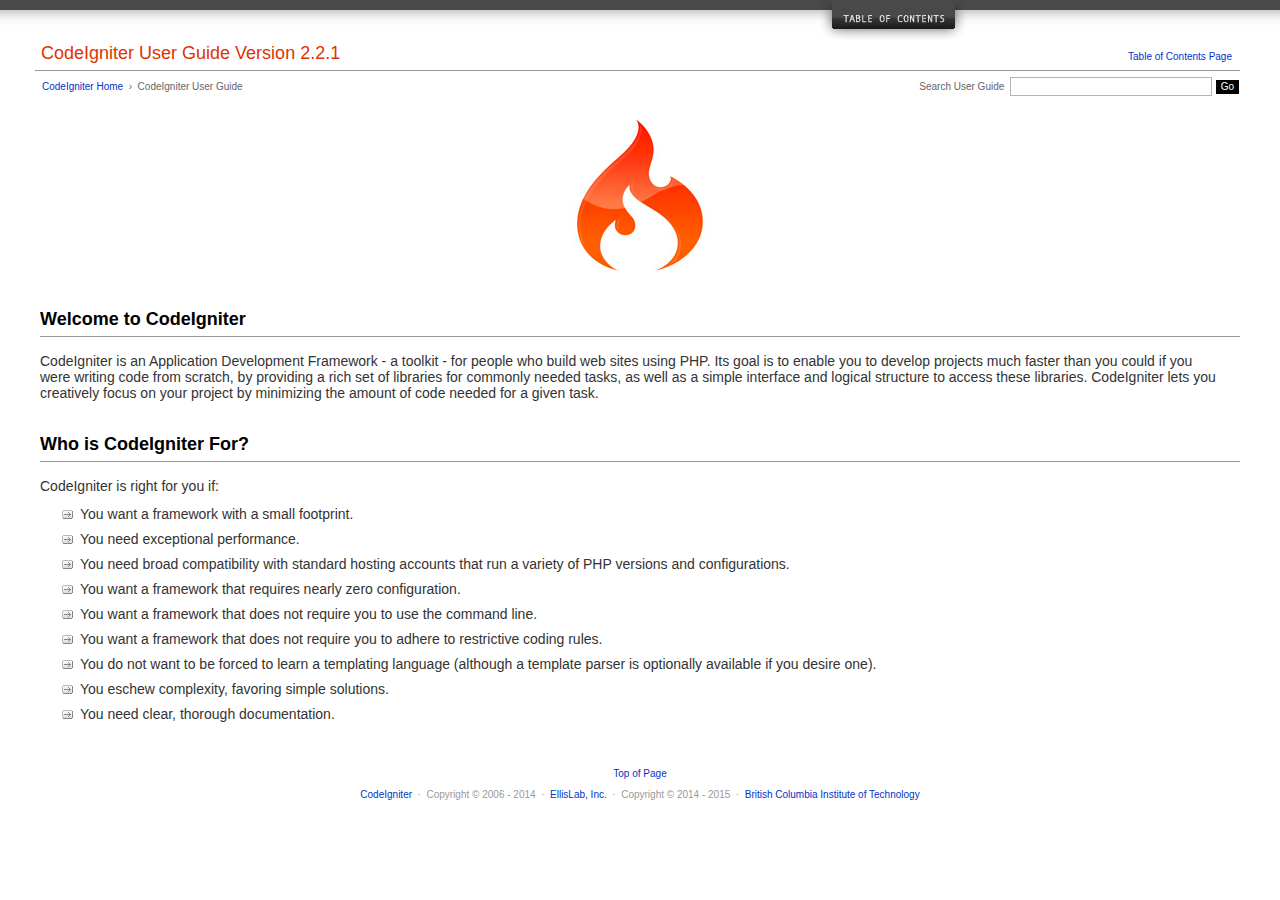
<file: www/user_guide/index.html>
<!DOCTYPE html PUBLIC "-//W3C//DTD XHTML 1.0 Transitional//EN" "http://www.w3.org/TR/xhtml1/DTD/xhtml1-transitional.dtd">
<html xmlns="http://www.w3.org/1999/xhtml" xml:lang="en" lang="en">
<head>

<meta http-equiv="Content-Type" content="text/html; charset=utf-8" />
<title>Welcome to CodeIgniter : CodeIgniter User Guide</title>

<style type='text/css' media='all'>@import url('userguide.css');</style>
<link rel='stylesheet' type='text/css' media='all' href='userguide.css' />

<script type="text/javascript" src="nav/nav.js"></script>
<script type="text/javascript" src="nav/prototype.lite.js"></script>
<script type="text/javascript" src="nav/moo.fx.js"></script>
<script type="text/javascript" src="nav/user_guide_menu.js"></script>

<meta http-equiv='expires' content='-1' />
<meta http-equiv= 'pragma' content='no-cache' />
<meta name='robots' content='all' />
<meta name='author' content='ExpressionEngine Dev Team' />
<meta name='description' content='CodeIgniter User Guide' />

</head>
<body>

<!-- START NAVIGATION -->
<div id="nav"><div id="nav_inner"><script type="text/javascript">create_menu('null');</script></div></div>
<div id="nav2"><a name="top"></a><a href="javascript:void(0);" onclick="myHeight.toggle();"><img src="images/nav_toggle_darker.jpg" width="154" height="43" border="0" title="Toggle Table of Contents" alt="Toggle Table of Contents" /></a></div>
<div id="masthead">
<table cellpadding="0" cellspacing="0" border="0" style="width:100%">
<tr>
<td><h1>CodeIgniter User Guide Version 2.2.1</h1></td>
<td id="breadcrumb_right"><a href="toc.html">Table of Contents Page</a></td>
</tr>
</table>
</div>
<!-- END NAVIGATION -->


<table cellpadding="0" cellspacing="0" border="0" style="width:100%">
<tr>
<td id="breadcrumb">
<a href="http://codeigniter.com/">CodeIgniter Home</a> &nbsp;&#8250;&nbsp; CodeIgniter User Guide
</td>
<td id="searchbox"><form method="get" action="http://www.google.com/search"><input type="hidden" name="as_sitesearch" id="as_sitesearch" value="codeigniter.com/user_guide/" />Search User Guide&nbsp; <input type="text" class="input" style="width:200px;" name="q" id="q" size="31" maxlength="255" value="" />&nbsp;<input type="submit" class="submit" name="sa" value="Go" /></form></td>
</tr>
</table>



<br clear="all" />

<div class="center"><img src="images/ci_logo_flame.jpg" width="150" height="164" border="0" alt="CodeIgniter" /></div>


<!-- START CONTENT -->
<div id="content">



<h2>Welcome to CodeIgniter</h2>

<p>CodeIgniter is an Application Development Framework - a toolkit - for people who build web sites using PHP.
Its goal is to enable you to develop projects much faster than you could if you were writing code
from scratch, by providing a rich set of libraries for commonly needed tasks, as well as a simple interface and
logical structure to access these libraries. CodeIgniter lets you creatively focus on your project by
minimizing the amount of code needed for a given task.</p>


<h2>Who is CodeIgniter For?</h2>

<p>CodeIgniter is right for you if:</p>

<ul>
<li>You want a framework with a small footprint.</li>
<li>You need exceptional performance.</li>
<li>You need broad compatibility with standard hosting accounts that run a variety of PHP versions and configurations.</li>
<li>You want a framework that requires nearly zero configuration.</li>
<li>You want a framework that does not require you to use the command line.</li>
<li>You want a framework that does not require you to adhere to restrictive coding rules.</li>
<li>You do not want to be forced to learn a templating language (although a template parser is optionally available if you desire one).</li>
<li>You eschew complexity, favoring simple solutions.</li>
<li>You need clear, thorough documentation.</li>
</ul>


</div>
<!-- END CONTENT -->


<div id="footer">
<p><a href="#top">Top of Page</a></p>
<p><a href="http://codeigniter.com">CodeIgniter</a> &nbsp;&middot;&nbsp; Copyright &#169; 2006 - 2014 &nbsp;&middot;&nbsp; <a href="http://ellislab.com/">EllisLab, Inc.</a> &nbsp;&middot;&nbsp; Copyright &#169; 2014 - 2015 &nbsp;&middot;&nbsp; <a href="http://bcit.ca/">British Columbia Institute of Technology</a></p>
</div>



</body>
</html>
</file>
<file: www/user_guide/userguide.css>
body {
 margin: 0;
 padding: 0;
 font-family: Lucida Grande, Verdana, Geneva, Sans-serif;
 font-size: 14px;
 color: #333;
 background-color: #fff;
}

a {
 color: #0134c5;
 background-color: transparent;
 text-decoration: none;
 font-weight: normal;
 outline-style: none;
}
a:visited {
 color: #0134c5;
 background-color: transparent;
 text-decoration: none;
 outline-style: none;
}
a:hover {
 color: #000;
 text-decoration: none;
 background-color: transparent;
 outline-style: none;
}

#breadcrumb {
 float: left;
 background-color: transparent;
 margin: 10px 0 0 42px;
 padding: 0;
 font-size: 10px;
 color: #666;
}
#breadcrumb_right {
 float: right;
 width: 175px;
 background-color: transparent;
 padding: 8px 8px 3px 0;
 text-align: right;
 font-size: 10px;
 color: #666;
}
#nav {
 background-color: #494949;
 margin: 0;
 padding: 0;
}
#nav2 {
 background: #fff url(images/nav_bg_darker.jpg) repeat-x left top;
 padding: 0 310px 0 0;
 margin: 0;
 text-align: right;
}
#nav_inner {
 background-color: transparent;
 padding: 8px 12px 0 20px;
 margin: 0;
 font-family: Lucida Grande, Verdana, Geneva, Sans-serif;
 font-size: 11px;
}

#nav_inner h3 {
 font-size: 12px;
 color: #fff;
 margin: 0;
 padding: 0;
}

#nav_inner .td_sep {
 background: transparent url(images/nav_separator_darker.jpg) repeat-y left top;
 width: 25%;
 padding: 0 0 0 20px;
}
#nav_inner .td {
 width: 25%;
}
#nav_inner p {
 color: #eee;
 background-color: transparent;
 padding:0;
 margin: 0 0 10px 0;
}
#nav_inner ul {
 list-style-image: url(images/arrow.gif);
 padding: 0 0 0 18px;
 margin: 8px 0 12px 0;
}
#nav_inner li {
 padding: 0;
 margin: 0 0 4px 0;
}

#nav_inner a {
 color: #eee;
 background-color: transparent;
 text-decoration: none;
 font-weight: normal;
 outline-style: none;
}

#nav_inner a:visited {
 color: #eee;
 background-color: transparent;
 text-decoration: none;
 outline-style: none;
}

#nav_inner a:hover {
 color: #ccc;
 text-decoration: none;
 background-color: transparent;
 outline-style: none;
}

#masthead {
 margin: 0 40px 0 35px;
 padding: 0 0 0 6px;
 border-bottom: 1px solid #999;
}

#masthead h1 {
background-color: transparent;
color: #e13300;
font-size: 18px;
font-weight: normal;
margin: 0;
padding: 0 0 6px 0;
}

#searchbox {
 background-color: transparent;
 padding: 6px 40px 0 0;
 text-align: right;
 font-size: 10px;
 color: #666;
}

#img_welcome {
 border-bottom: 1px solid #D0D0D0;
 margin: 0 40px 0 40px;
 padding: 0;
 text-align: center;
}

#content {
 margin: 20px 40px 0 40px;
 padding: 0;
}

#content p {
 margin: 12px 20px 12px 0;
}

#content h1 {
color: #e13300;
border-bottom: 1px solid #666;
background-color: transparent;
font-weight: normal;
font-size: 24px;
margin: 0 0 20px 0;
padding: 3px 0 7px 3px;
}

#content h2 {
 background-color: transparent;
 border-bottom: 1px solid #999;
 color: #000;
 font-size: 18px;
 font-weight: bold;
 margin: 28px 0 16px 0;
 padding: 5px 0 6px 0;
}

#content h3 {
 background-color: transparent;
 color: #333;
 font-size: 16px;
 font-weight: bold;
 margin: 16px 0 15px 0;
 padding: 0 0 0 0;
}

#content h4 {
 background-color: transparent;
 color: #444;
 font-size: 14px;
 font-weight: bold;
 margin: 22px 0 0 0;
 padding: 0 0 0 0;
}

#content img {
 margin: auto;
 padding: 0;
}

#content code {
 font-family: Monaco, Verdana, Sans-serif;
 font-size: 12px;
 background-color: #f9f9f9;
 border: 1px solid #D0D0D0;
 color: #002166;
 display: block;
 margin: 14px 0 14px 0;
 padding: 12px 10px 12px 10px;
}

#content pre {
 font-family: Monaco, Verdana, Sans-serif;
 font-size: 12px;
 background-color: #f9f9f9;
 border: 1px solid #D0D0D0;
 color: #002166;
 display: block;
 margin: 14px 0 14px 0;
 padding: 12px 10px 12px 10px;
}

#content .path {
 background-color: #EBF3EC;
 border: 1px solid #99BC99;
 color: #005702;
 text-align: center;
 margin: 0 0 14px 0;
 padding: 5px 10px 5px 8px;
}

#content dfn {
 font-family: Lucida Grande, Verdana, Geneva, Sans-serif;
 color: #00620C;
 font-weight: bold;
 font-style: normal;
}
#content var {
 font-family: Lucida Grande, Verdana, Geneva, Sans-serif;
 color: #8F5B00;
 font-weight: bold;
 font-style: normal;
}
#content samp {
 font-family: Lucida Grande, Verdana, Geneva, Sans-serif;
 color: #480091;
 font-weight: bold;
 font-style: normal;
}
#content kbd {
 font-family: Lucida Grande, Verdana, Geneva, Sans-serif;
 color: #A70000;
 font-weight: bold;
 font-style: normal;
}

#content ul {
 list-style-image: url(images/arrow.gif);
 margin: 10px 0 12px 0;
}

li.reactor {
 list-style-image: url(images/reactor-bullet.png);
}
#content li {
 margin-bottom: 9px;
}

#content li p {
 margin-left: 0;
 margin-right: 0;
}

#content .tableborder {
 border: 1px solid #999;
}
#content th {
 font-weight: bold;
 text-align: left;
 font-size: 12px;
 background-color: #666;
 color: #fff;
 padding: 4px;
}

#content .td {
 font-weight: normal;
 font-size: 12px;
 padding: 6px;
 background-color: #f3f3f3;
}

#content .tdpackage {
 font-weight: normal;
 font-size: 12px;
}

#content .important {
 background: #FBE6F2;
 border: 1px solid #D893A1;
 color: #333;
 margin: 10px 0 5px 0;
 padding: 10px;
}

#content .important p {
 margin: 6px 0 8px 0;
 padding: 0;
}

#content .important .leftpad {
 margin: 6px 0 8px 0;
 padding-left: 20px;
}

#content .critical {
 background: #FBE6F2;
 border: 1px solid #E68F8F;
 color: #333;
 margin: 10px 0 5px 0;
 padding: 10px;
}

#content .critical p {
 margin: 5px 0 6px 0;
 padding: 0;
}


#footer {
background-color: transparent;
font-size: 10px;
padding: 16px 0 15px 0;
margin: 20px 0 0 0;
text-align: center;
}

#footer p {
 font-size: 10px;
 color: #999;
 text-align: center;
}
#footer address {
 font-style: normal;
}

.center {
 text-align: center;
}

img {
 padding:0;
 border: 0;
 margin: 0;
}

.nopad {
 padding:0;
 border: 0;
 margin: 0;
}


form {
 margin: 0;
 padding: 0;
}

.input {
 font-family: Lucida Grande, Verdana, Geneva, Sans-serif;
 font-size: 11px;
 color: #333;
 border: 1px solid #B3B4BD;
 width: 100%;
 font-size: 11px;
 height: 1.5em;
 padding: 0;
 margin: 0;
}

.textarea {
 font-family: Lucida Grande, Verdana, Geneva, Sans-serif;
 font-size: 14px;
 color: #143270;
 background-color: #f9f9f9;
 border: 1px solid #B3B4BD;
 width: 100%;
 padding: 6px;
 margin: 0;
}

.select {
 background-color: #fff;
 font-size:  11px;
 font-weight: normal;
 color: #333;
 padding: 0;
 margin: 0 0 3px 0;
}

.checkbox {
 background-color: transparent;
 padding: 0;
 border: 0;
}

.submit {
 background-color: #000;
 color: #fff;
 font-weight: normal;
 font-size: 10px;
 border: 1px solid #fff;
 margin: 0;
 padding: 1px 5px 2px 5px;
}
</file>
